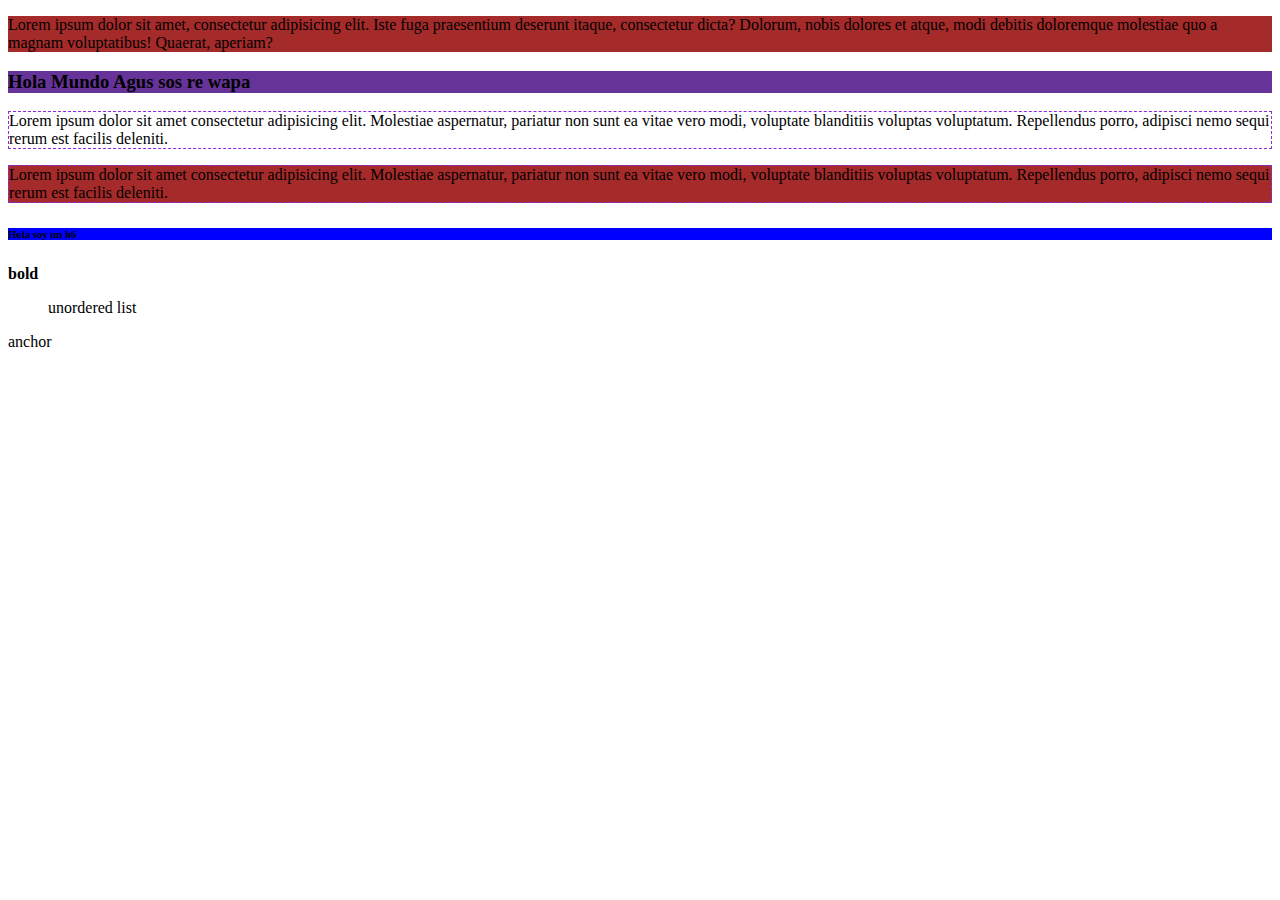
<file: index.html>
<!DOCTYPE html>
<html lang="es">
<head>

    <meta charset="UTF-8">
    <meta name="viewport" content="width=device-width, initial-scale=1.0">
    <!--                CSS externo              -->
    <link rel="stylesheet" href="estilos/styles.css">
    <title>Hola Soy mauri</title>
    <!-- CSS Interno -->
    <style>
        /* h3{
            background-color: black;
            color: white;
            font-family: Impact;
        } */
    </style>
    
</head>
<body>
 
                            <!-- parrafo -->
   <!-- <p>Lorem, ipsum dolor sit amet consectetur adipisicing elit. Iste, pariatur iure. Quae, ullam rem aperiam ut <br>consequatur voluptatem sapiente iure reprehenderit debitis fugit eligendi sequi et ipsa. Quisquam, esse sunt!
    </p> -->

                         <!-- Titulos o Encabezados -->
<!-- <h1>H1</h1>
<h2>h2</h2>
<h3>h3</h3>
<h4>h4</h4>
<h5>h5</h5>
<h6>h6</h6> -->

                            <!-- Ejemplo -->                        
<!--                             
<h1> REINO ANIMAL </h1>   
<h2> Vertebrados </h2>
<h3> Mamiferos </h3>         
<h4> Bipedos </h4>        
<h4> Cuadrúpedos </h4>      
<h3> Aves </h3>         
<h4> Voladoras </h4>         
<h3> Reptiles </h3>      
<h4> No voladoras </h4>      
<h3> Peces </h3>      
<h3> Anfibios </h3>   
<h2> Invertebrados </h2>     
<h3> Insectos </h3>        
<h4> Voladores </h4>        
<h4> No Voladores </h4> -->

<!-- Listas desordenadas - UL (Unorder List) -->
<!-- <ul>
    <li>carne</li>
    <li>gaseosa</li>
    <li>pan</li>
</ul> -->

<!-- lista ordenada - OL (ordder list) -->
<!-- <ol>
    <li>pizza</li>
    <li>hambburguesa</li>
    <li>pancho</li>
    <li>
        <ul>
            <li>hola</li>
            <li>chau</li>
        </ul>
    </li>
</ol> -->
<!-- ------------------------------------------------------------------------- -->


                    <!-- CSS Embebido -->
<p style="background-color: brown;">Lorem ipsum dolor sit amet, consectetur adipisicing elit. Iste fuga praesentium deserunt itaque, consectetur dicta? Dolorum, nobis dolores et atque, modi debitis doloremque molestiae quo a magnam voluptatibus! Quaerat, aperiam?</p>

<div style="background-color: rebeccapurple;">
<h3 class="">Hola Mundo Agus sos re wapa</h3>    
</div>

<p class="parrafo">Lorem ipsum dolor sit amet consectetur adipisicing elit. Molestiae aspernatur, pariatur non sunt ea vitae vero modi, voluptate blanditiis voluptas voluptatum. Repellendus porro, adipisci nemo sequi rerum est facilis deleniti.</p>
<p class="parrafo parrafo2">Lorem ipsum dolor sit amet consectetur adipisicing elit. Molestiae aspernatur, pariatur non sunt ea vitae vero modi, voluptate blanditiis voluptas voluptatum. Repellendus porro, adipisci nemo sequi rerum est facilis deleniti.</p>
<!-- <span>Soy un span</span> -->
<h6>Hola soy un h6</h6>
<b>bold</b>
<ul>unordered list</ul>
<a>anchor</a>

</body>
</html>
</file>
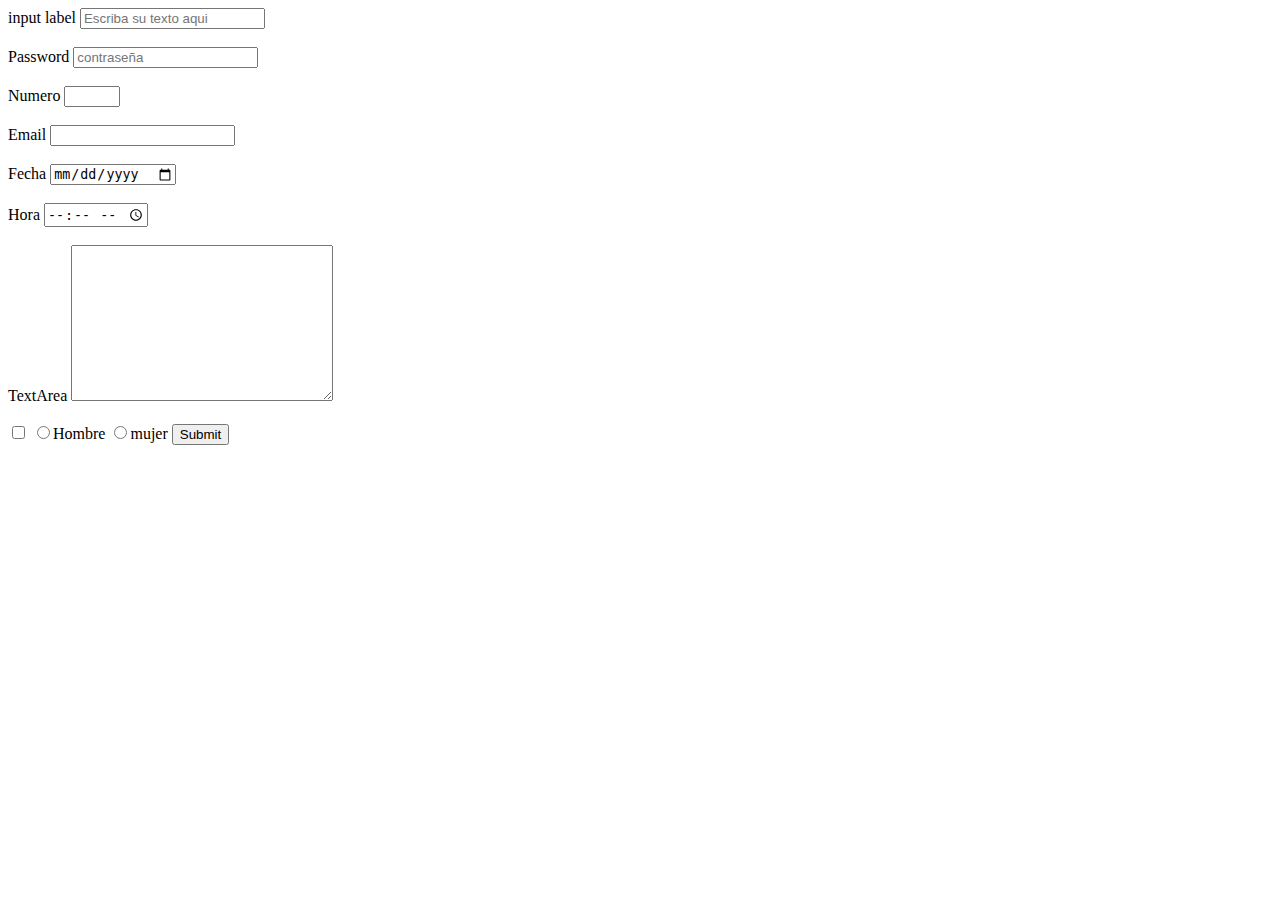
<file: Formularios/index.html>
<!DOCTYPE html>
<html lang="en">
<head>
    <meta charset="UTF-8">
    <meta name="viewport" content="width=device-width, initial-scale=1.0">
    <title>Formularios</title>
</head>
<body>
    
    <!-- Formularios -->
<form action="https://formspree.io/f/myyrngrv" method="POST">
<!-- input: entrada de datos -->
<label for="nombre">input label</label>

<input type="text" name="texto" id="nombre" placeholder="Escriba su texto aqui" minlength="3" maxlength="10">

<!-- minlength: es cantidad minima de caracteres
maxlength: es la cantidad maxima de caracteres -->
<br><br>
<label for="contrasenia">Password</label>
<input type="password" placeholder="contraseña" id="contrasenia" name="password">
<br><br>
<label for="contrasenia">Numero</label>
<input type="number" step="1" min="1" max="10" required>
<!-- required se usa para decir que es necesario llenar ese campo -->
<br><br>
<label for="Email">Email</label>
<input type="email" id="Email" name="email">
<br><br>
<label for="fecha">Fecha</label>
<input type="date" id="fecha" name="date">
<br><br>
<label for="Hora">Hora</label>
<input type="time" id="Hora" name="hora">
<br><br>
<label for="txt">TextArea</label>
<textarea name="textoArea" id="txt" cols="30" rows="10"></textarea>
<br><br>
<input type="checkbox">
<input type="radio" name="sexo" name="hombre">Hombre
<input type="radio" name="sexo" name="mujer">mujer
<!-- min ymax determinan el rango de los numeros a elegir -->
<input type="submit" placeholder="Enviar">
<br>
</form>












</body>
</html>
</file>
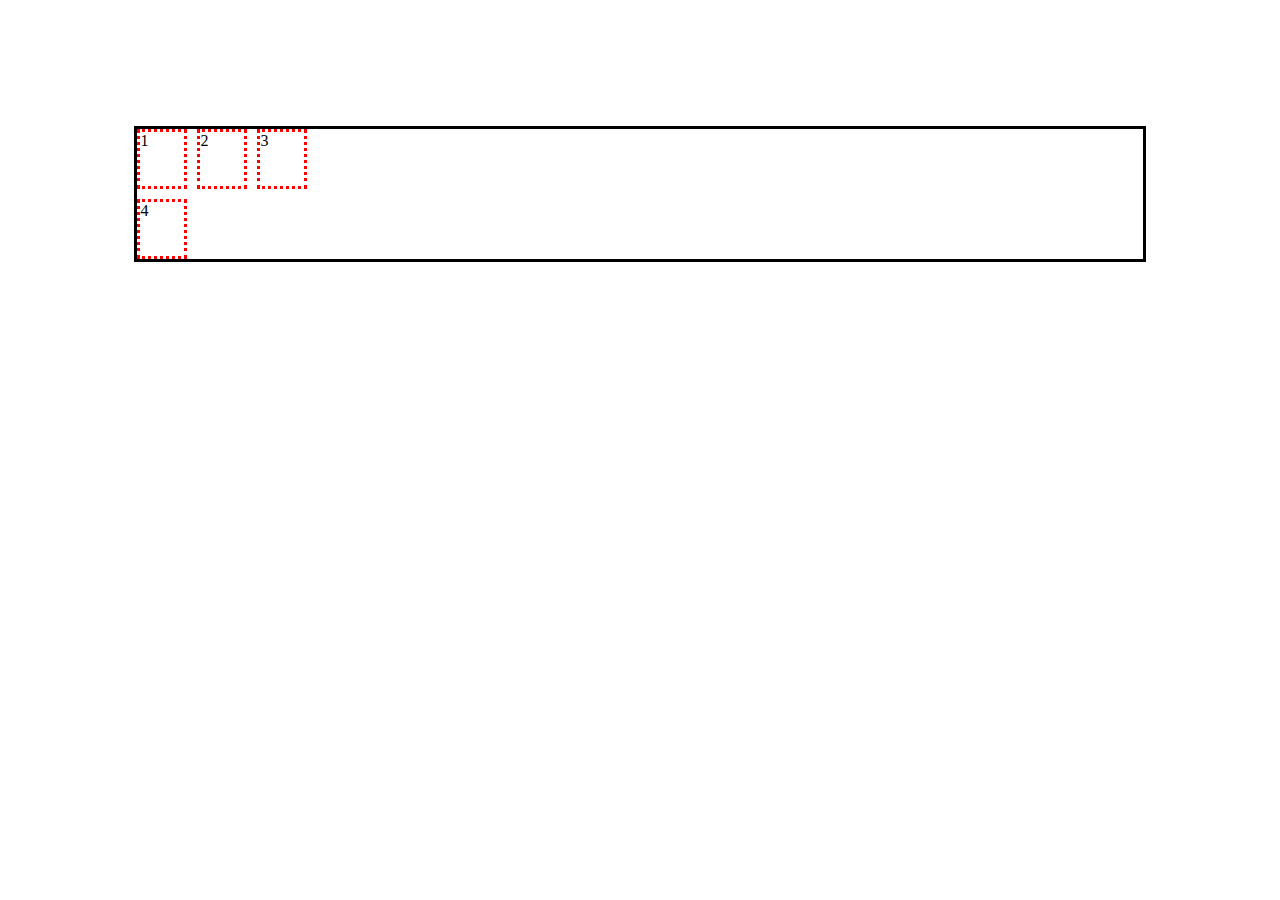
<file: Grid/index.html>
<!DOCTYPE html>
<html lang="en">
<head>
    <meta charset="UTF-8">
    <meta name="viewport" content="width=device-width, initial-scale=1.0">
    <title>GRID</title>
    <link rel="stylesheet" href="estilos.css">
</head>
<body>
    <div class="contenedor">
        <div class="grid">1</div>
        <div class="grid">2</div>
        <div class="grid">3</div>
        <div class="grid">4</div>
    </div>
</body>
</html>
</file>
<file: estilos/styles.css>
/* *{
    Hexadecimal = #000fff
    background-color: darkgray;
} */


h6{
    background-color: blue;
}

.parrafo{
    border: 0.1em dashed blueviolet;
}
.parrafo2{
    background-color: brown;
}
</file>
<file: Grid/estilos.css>
.contenedor{
    margin: 10% 10% 10% 10%;
    border: solid black;
    display: grid;
    grid-template-columns: 50px 50px 50px;
    grid-template-rows: 60px 60px;
    gap: 10px;
}
.grid{
    border: dotted red;
}
</file>
